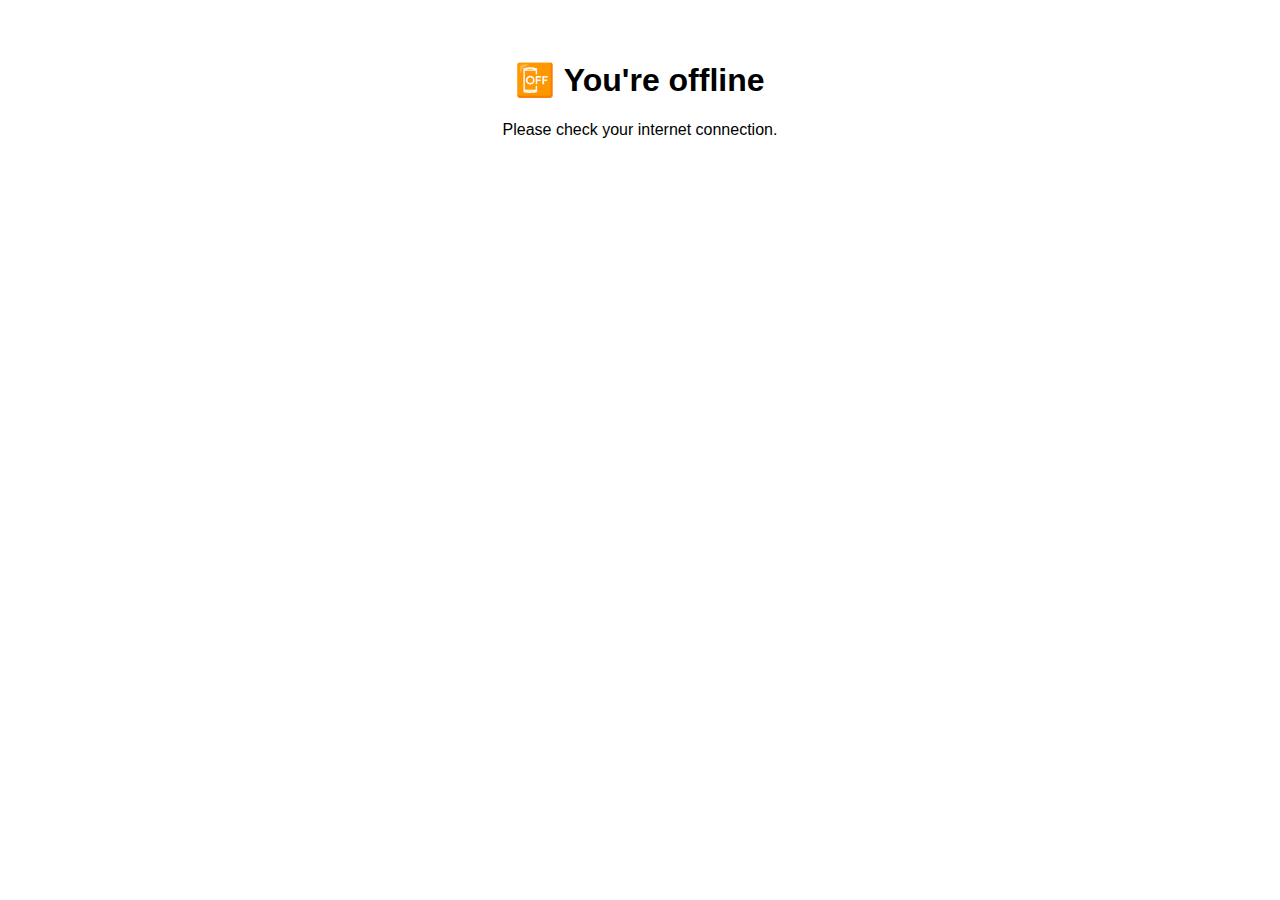
<file: offline.html>
<!DOCTYPE html>
<html lang="en">
  <head>
    <meta charset="UTF-8" />
    <title>Offline</title>
  </head>
  <body style="font-family: sans-serif; text-align: center; padding: 2rem">
    <h1>📴 You're offline</h1>
    <p>Please check your internet connection.</p>
  </body>
</html>
</file>
